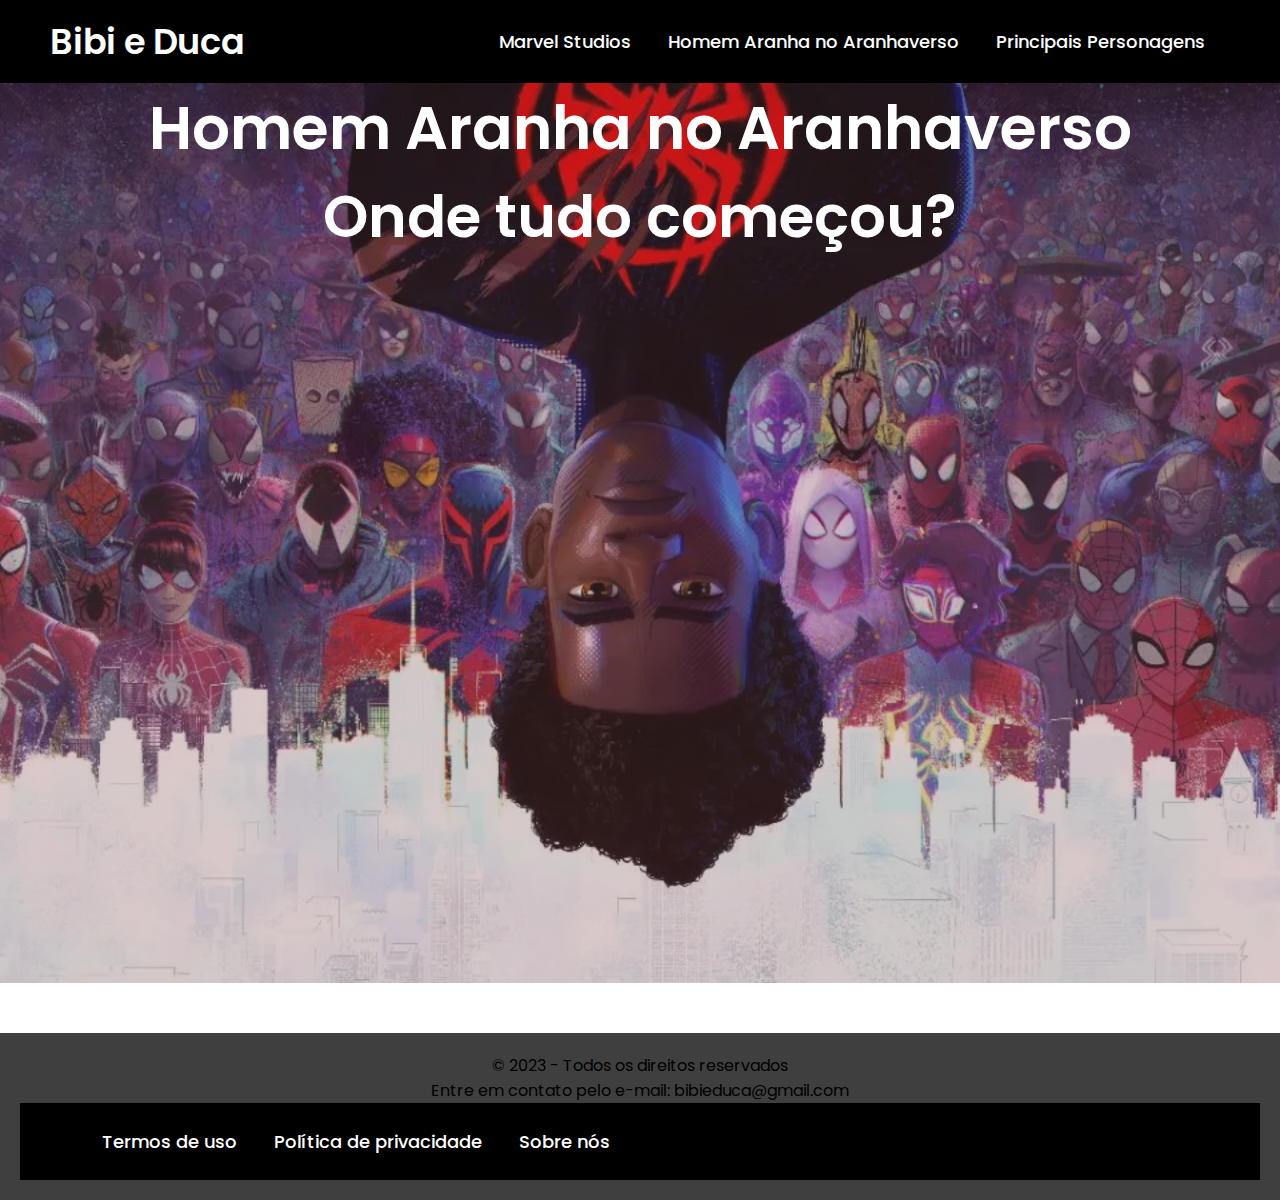
<file: index.html>
<!DOCTYPE html>
<html lang="pt-br">
<head>
    <meta charset="UTF-8">
    <meta http-equiv="X-UA-Compatible" content="IE=edge">
    <meta name="viewport" content="width=device-width, initial-scale=1.0">
    <link rel="stylesheet" href="style.css">
    <title>Site simples com html e css</title>
</head>
<body>
    <nav>

        <div class="logo">
            <a href="sobremim.html"> Bibi e Duca </a>
        </div>

        <ul>
    
            <li> <a href="marvelstudios.html">Marvel Studios</a> </li>
            <li> <a href="homemaranha.html">Homem Aranha no Aranhaverso</a> </li>
            <li> <a href="principaispersonagens.html">Principais Personagens</a> </li>

        </ul>

    </nav>
    <section class="banner">
        <div class="texto">
           <h1 class="titulo">Homem Aranha no Aranhaverso</h1>
           <h2 class="sub_titulo">Onde tudo começou?</h2>
           <div class="botoes">
           </div>
        </div>
    </section>
    <footer>
        <p>&copy; 2023 - Todos os direitos reservados</p>
        <p>Entre em contato pelo e-mail: bibieduca@gmail.com</p>
        <nav>
            <ul>
                <li><a href="#">Termos de uso</a></li>
                <li><a href="#">Política de privacidade</a></li>
                <li><a href="#">Sobre nós</a></li>
            </ul>
        </nav>
    </footer>
</body>
</html>
</file>
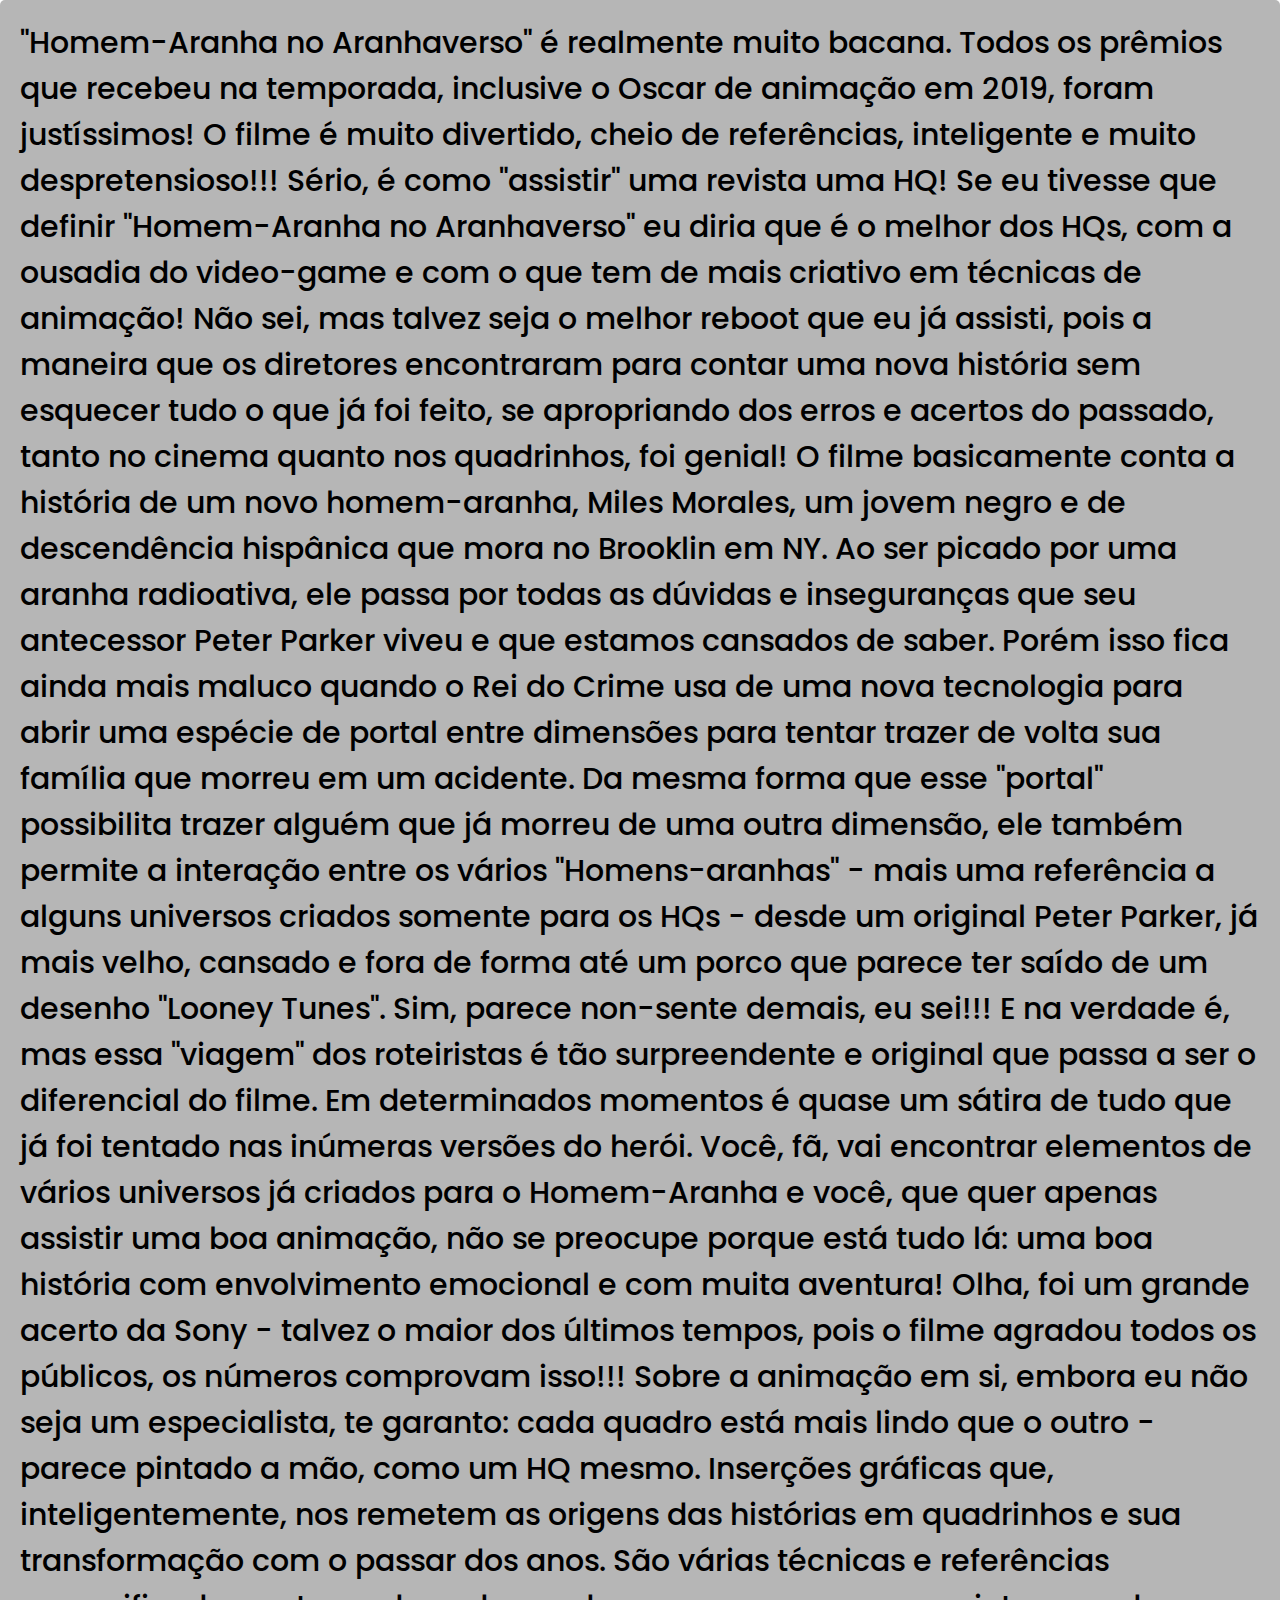
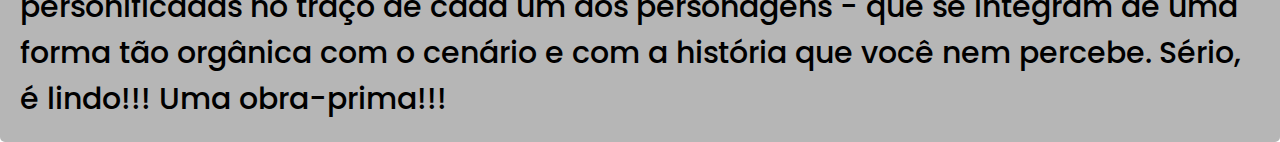
<file: homemaranha.html>
<!DOCTYPE html>
<html lang="en">
<head>
    <meta charset="UTF-8">
    <meta name="viewport" content="width=device-width, initial-scale=1.0">
    <title>Homem Aranha</title>
    <link rel="stylesheet" href="style.css">



    <section class="banner2">"Homem-Aranha no Aranhaverso" é realmente muito bacana. Todos os prêmios que recebeu na temporada, inclusive o Oscar de animação em 2019, foram justíssimos! O filme é muito divertido, cheio de referências, inteligente e muito despretensioso!!!  Sério, é como "assistir" uma revista uma HQ!

        Se eu tivesse que definir "Homem-Aranha no Aranhaverso" eu diria que é o melhor dos HQs, com a ousadia do video-game e com o que tem de mais criativo em técnicas de animação! Não sei, mas talvez seja o melhor reboot que eu já assisti, pois a maneira que os diretores encontraram para contar uma nova história sem esquecer tudo o que já foi feito, se apropriando dos erros e acertos do passado, tanto no cinema quanto nos quadrinhos, foi genial!
        O filme basicamente conta a história de um novo homem-aranha, Miles Morales, um jovem negro e de descendência hispânica que mora no Brooklin em NY. Ao ser picado por uma aranha radioativa, ele passa por todas as dúvidas e inseguranças que seu antecessor Peter Parker viveu e que estamos cansados de saber. Porém isso fica ainda mais maluco quando o Rei do Crime usa de uma nova tecnologia para abrir uma espécie de portal entre dimensões para tentar trazer de volta sua família que morreu em um acidente. Da mesma forma que esse "portal" possibilita trazer alguém que já morreu de uma outra dimensão, ele também permite a interação entre os vários "Homens-aranhas" - mais uma referência a alguns universos criados somente para os HQs - desde um original Peter Parker, já mais velho, cansado e fora de forma até um porco que parece ter saído de um desenho "Looney Tunes".

        Sim, parece non-sente demais, eu sei!!! E na verdade é, mas essa "viagem" dos roteiristas é tão surpreendente e original que passa a ser o diferencial do filme. Em determinados momentos é quase um sátira de tudo que já foi tentado nas inúmeras versões do herói. Você, fã, vai encontrar elementos de vários universos já criados para o Homem-Aranha e você, que quer apenas assistir uma boa animação, não se preocupe porque está tudo lá: uma boa história com envolvimento emocional e com muita aventura! Olha, foi um grande acerto da Sony - talvez o maior dos últimos tempos, pois o filme agradou todos os públicos, os números comprovam isso!!!
        
        Sobre a animação em si, embora eu não seja um especialista, te garanto: cada quadro está mais lindo que o outro - parece pintado a mão, como um HQ mesmo. Inserções gráficas que, inteligentemente, nos remetem as origens das histórias em quadrinhos e sua transformação com o passar dos anos. São várias técnicas e referências personificadas no traço de cada um dos personagens - que se integram de uma forma tão orgânica com o cenário e com a história que você nem percebe. Sério, é lindo!!! Uma obra-prima!!! 
        
        </section>
</head>
<body>
    
</body>
</html>
</file>
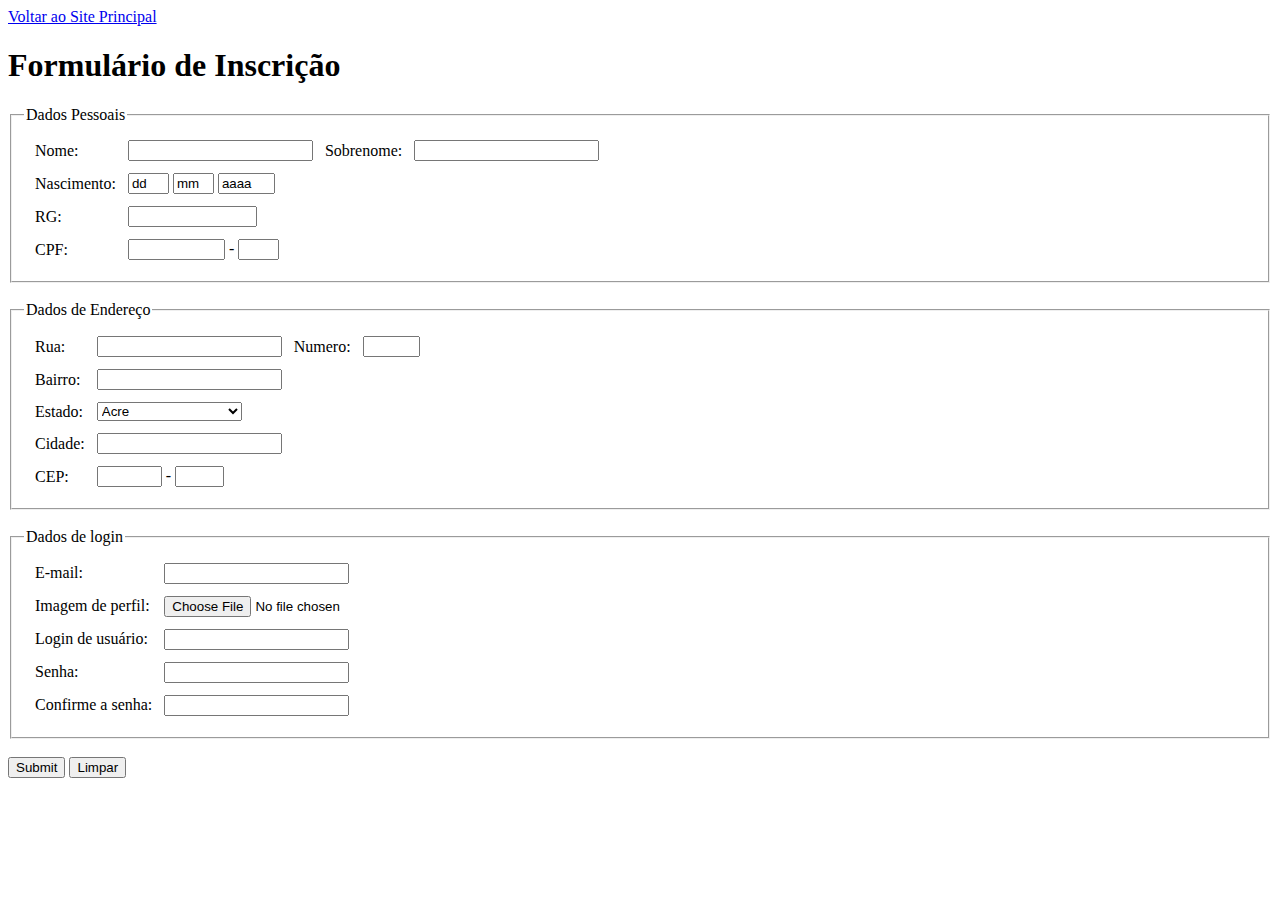
<file: inscrever.html>
<!DOCTYPE html>
<html lang="en">
<head>
    <meta charset="UTF-8">
    <meta name="viewport" content="width=device-width, initial-scale=1.0">
    <title>Inscrever</title>
</head>
<body>
    <nav>

        <div class="logo">
            <a href="index.html"> Voltar ao Site Principal </a>
        </div>
        </nav>
   <h1>Formulário de Inscrição</h1>
   <form action="Script_do_Formulario.php" method="post">

    <!-- DADOS PESSOAIS-->
    <fieldset>
     <legend>Dados Pessoais</legend>
     <table cellspacing="10">
      <tr>
       <td>
        <label for="nome">Nome: </label>
       </td>
       <td align="left">
        <input type="text" name="email">
       </td>
       <td>
        <label for="sobrenome">Sobrenome: </label>
       </td>
       <td align="left">
        <input type="text" name="sobrenome">
       </td>
      </tr>
      <tr>
       <td>
        <label>Nascimento: </label>
       </td>
       <td align="left">
        <input type="text" name="dia" size="2" maxlength="2" value="dd"> 
       <input type="text" name="mes" size="2" maxlength="2" value="mm"> 
       <input type="text" name="ano" size="4" maxlength="4" value="aaaa">
       </td>
      </tr>
      <tr>
       <td>
        <label for="rg">RG: </label>
       </td>
       <td align="left">
        <input type="text" name="rg" size="13" maxlength="13"> 
       </td>
      </tr>
      <tr>
       <td>
        <label>CPF:</label>
       </td>
       <td align="left">
        <input type="text" name="cpf" size="9" maxlength="9"> - <input type="text" name="cpf2" size="2" maxlength="2">
       </td>
      </tr>
     </table>
    </fieldset>
    
    <br />
    <!-- ENDEREÇO -->
    <fieldset>
     <legend>Dados de Endereço</legend>
     <table cellspacing="10">
    
      <tr>
       <td>
        <label for="rua">Rua:</label>
       </td>
       <td align="left">
        <input type="text" name="rua">
       </td>
       <td>
        <label for="numero">Numero:</label>
       </td>
       <td align="left">
        <input type="text" name="numero" size="4">
       </td>
      </tr>
      <tr>
       <td>
        <label for="bairro">Bairro: </label>
       </td>
       <td align="left">
        <input type="text" name="bairro">
       </td>
      </tr>
      <tr>
       <td>
        <label for="estado">Estado:</label>
       </td>
       <td align="left">
        <select name="estado"> 
        <option value="ac">Acre</option> 
        <option value="al">Alagoas</option> 
        <option value="am">Amazonas</option> 
        <option value="ap">Amapá</option> 
        <option value="ba">Bahia</option> 
        <option value="ce">Ceará</option> 
        <option value="df">Distrito Federal</option> 
        <option value="es">Espírito Santo</option> 
        <option value="go">Goiás</option> 
        <option value="ma">Maranhão</option> 
        <option value="mt">Mato Grosso</option> 
        <option value="ms">Mato Grosso do Sul</option> 
        <option value="mg">Minas Gerais</option> 
        <option value="pa">Pará</option> 
        <option value="pb">Paraíba</option> 
        <option value="pr">Paraná</option> 
        <option value="pe">Pernambuco</option> 
        <option value="pi">Piauí</option> 
        <option value="rj">Rio de Janeiro</option> 
        <option value="rn">Rio Grande do Norte</option> 
        <option value="ro">Rondônia</option> 
        <option value="rs">Rio Grande do Sul</option> 
        <option value="rr">Roraima</option> 
        <option value="sc">Santa Catarina</option> 
        <option value="se">Sergipe</option> 
        <option value="sp">São Paulo</option> 
        <option value="to">Tocantins</option> 
       </select>
       </td>
      </tr>
      <tr>
       <td>
        <label for="cidade">Cidade: </label>
       </td>
       <td align="left">
        <input type="text" name="cidade">
       </td>
      </tr>
      <tr>
       <td>
        <label for="cep">CEP: </label>
       </td>
       <td align="left">
        <input type="text" name="cep" size="5" maxlength="5"> - <input type="text" name="cep2" size="3" maxlength="3">
       </td>
      </tr>
     </table>
    </fieldset>
    <br />
    
    <!-- DADOS DE LOGIN -->
    <fieldset>
     <legend>Dados de login</legend>
     <table cellspacing="10">
      <tr>
       <td>
        <label for="email">E-mail: </label>
       </td>
       <td align="left">
        <input type="text" name="email">
       </td>
      </tr>
      <tr>
       <td>
        <label for="imagem">Imagem de perfil:</label>
       </td>
       <td>
        <input type="file" name="imagem" >
    
       </td>
      </tr>
      <tr>
       <td>
        <label for="login">Login de usuário: </label>
       </td>
       <td align="left">
        <input type="text" name="login">
       </td>
      </tr>
      <tr>
       <td>
        <label for="pass">Senha: </label>
       </td>
       <td align="left">
        <input type="password" name="pass">
       </td>
      </tr>
      <tr>
       <td>
        <label for="passconfirm">Confirme a senha: </label>
       </td>
       <td align="left">
        <input type="password" name="passconfirm">
       </td>
      </tr>
     </table>
    </fieldset>
    <br />
    <input type="submit">
    <input type="reset" value="Limpar">
    </form>
</body>
</html>
</file>
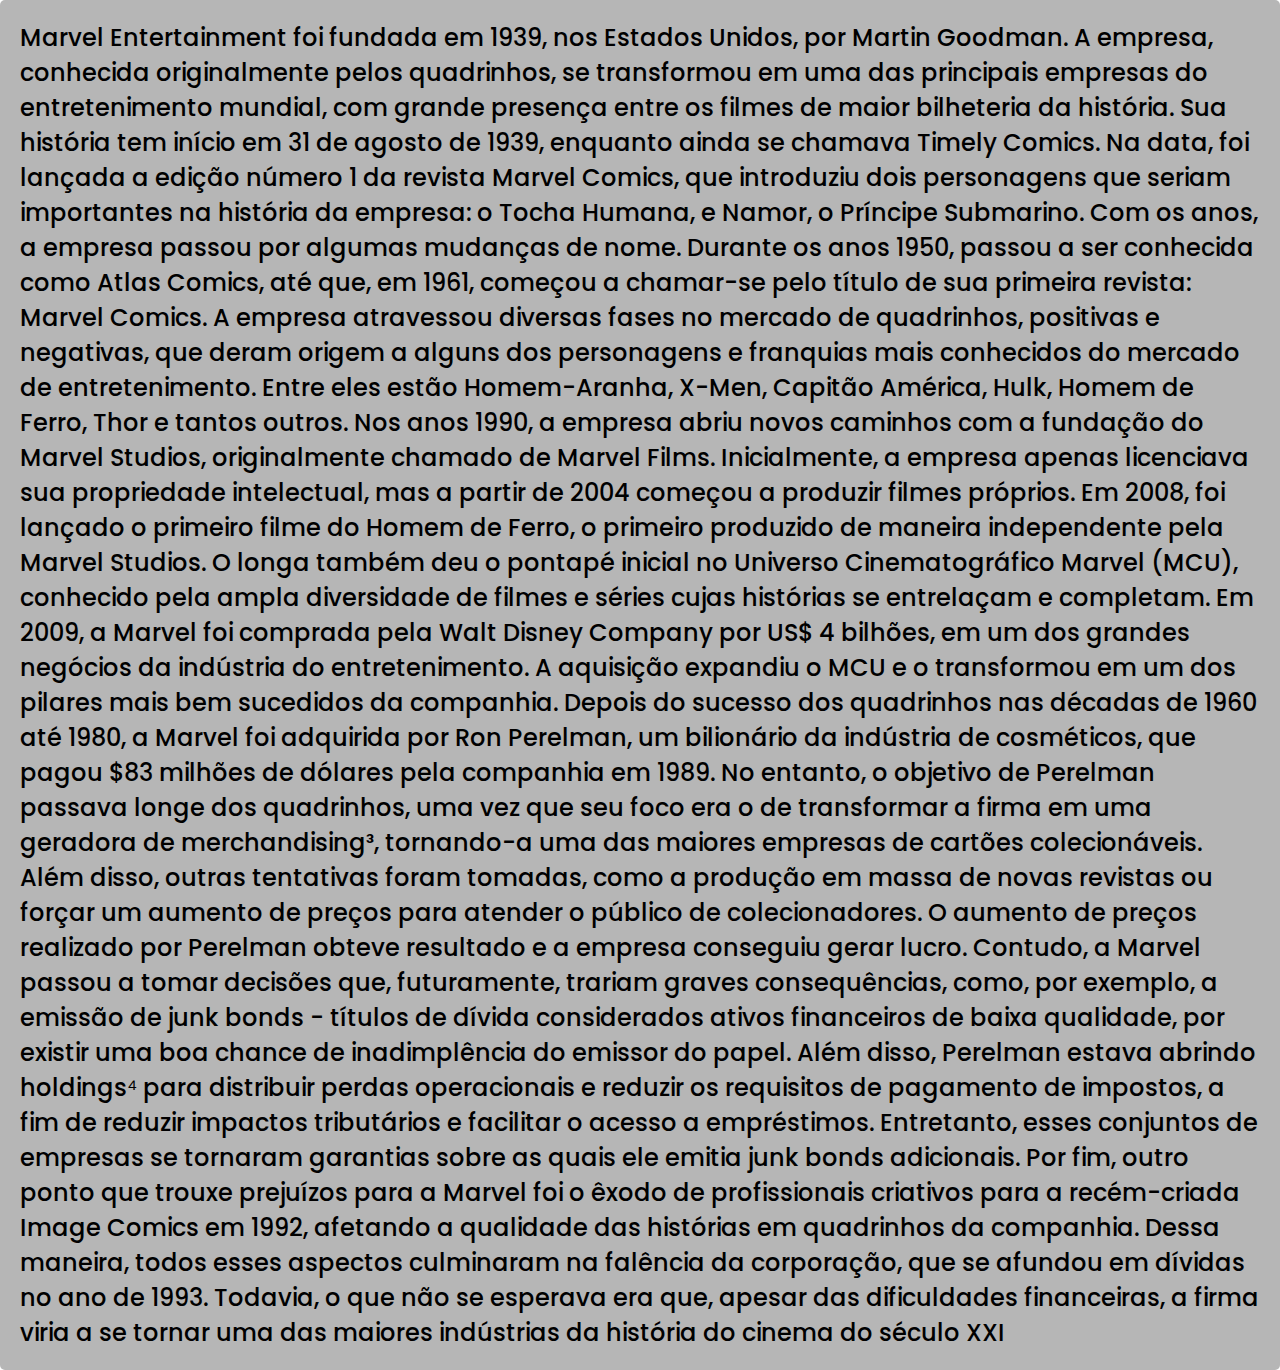
<file: marvelstudios.html>
<!DOCTYPE html>
<html lang="en">
<head>
    <meta charset="UTF-8">
    <meta name="viewport" content="width=device-width, initial-scale=1.0">
    <title>Marvel Studios</title>
    <link rel="stylesheet" href="style.css">
</head>
<body>
    
<section class="banner1">Marvel Entertainment foi fundada em 1939, nos Estados Unidos, por Martin Goodman. A empresa, conhecida originalmente pelos quadrinhos, se transformou em uma das principais empresas do entretenimento mundial, com grande presença entre os filmes de maior bilheteria da história. Sua história tem início em 31 de agosto de 1939, enquanto ainda se chamava Timely Comics. Na data, foi lançada a edição número 1 da revista Marvel Comics, que introduziu dois personagens que seriam importantes na história da empresa: o Tocha Humana, e Namor, o Príncipe Submarino. Com os anos, a empresa passou por algumas mudanças de nome. Durante os anos 1950, passou a ser conhecida como Atlas Comics, até que, em 1961, começou a chamar-se pelo título de sua primeira revista: Marvel Comics. A empresa atravessou diversas fases no mercado de quadrinhos, positivas e negativas, que deram origem a alguns dos personagens e franquias mais conhecidos do mercado de entretenimento. Entre eles estão Homem-Aranha, X-Men, Capitão América, Hulk, Homem de Ferro, Thor e tantos outros. Nos anos 1990, a empresa abriu novos caminhos com a fundação do Marvel Studios, originalmente chamado de Marvel Films. Inicialmente, a empresa apenas licenciava sua propriedade intelectual, mas a partir de 2004 começou a produzir filmes próprios. Em 2008, foi lançado o primeiro filme do Homem de Ferro, o primeiro produzido de maneira independente pela Marvel Studios. O longa também deu o pontapé inicial no Universo Cinematográfico Marvel (MCU), conhecido pela ampla diversidade de filmes e séries cujas histórias se entrelaçam e completam. Em 2009, a Marvel foi comprada pela Walt Disney Company por US$ 4 bilhões, em um dos grandes negócios da indústria do entretenimento. A aquisição expandiu o MCU e o transformou em um dos pilares mais bem sucedidos da companhia. Depois do sucesso dos quadrinhos nas décadas de 1960 até 1980, a Marvel foi adquirida por Ron Perelman, um bilionário da indústria de cosméticos, que pagou $83 milhões de dólares pela companhia em 1989. No entanto, o objetivo de Perelman passava longe dos quadrinhos, uma vez que seu foco era o de transformar a firma em uma geradora de merchandising³, tornando-a uma das maiores empresas de cartões colecionáveis. Além disso, outras tentativas foram tomadas, como a produção em massa de novas revistas ou forçar um aumento de preços para atender o público de colecionadores. O aumento de preços realizado por Perelman obteve resultado e a empresa conseguiu gerar lucro. Contudo, a Marvel passou a tomar decisões que, futuramente, trariam graves consequências, como, por exemplo, a emissão de junk bonds - títulos de dívida considerados ativos financeiros de baixa qualidade, por existir uma boa chance de inadimplência do emissor do papel. Além disso, Perelman estava abrindo holdings⁴ para distribuir perdas operacionais e reduzir os requisitos de pagamento de impostos, a fim de reduzir impactos tributários e facilitar o acesso a empréstimos. Entretanto, esses conjuntos de empresas se tornaram garantias sobre as quais ele emitia junk bonds adicionais. Por fim, outro ponto que trouxe prejuízos para a Marvel foi o êxodo de profissionais criativos para a recém-criada Image Comics em 1992, afetando a qualidade das histórias em quadrinhos da companhia. Dessa maneira, todos esses aspectos culminaram na falência da corporação, que se afundou em dívidas no ano de 1993. Todavia, o que não se esperava era que, apesar das dificuldades financeiras, a firma viria a se tornar uma das maiores indústrias da história do cinema do século XXI</section>
<div class="texto"></div>
<p class="titulo1"></p>
    
    
</body>
</html>
</file>
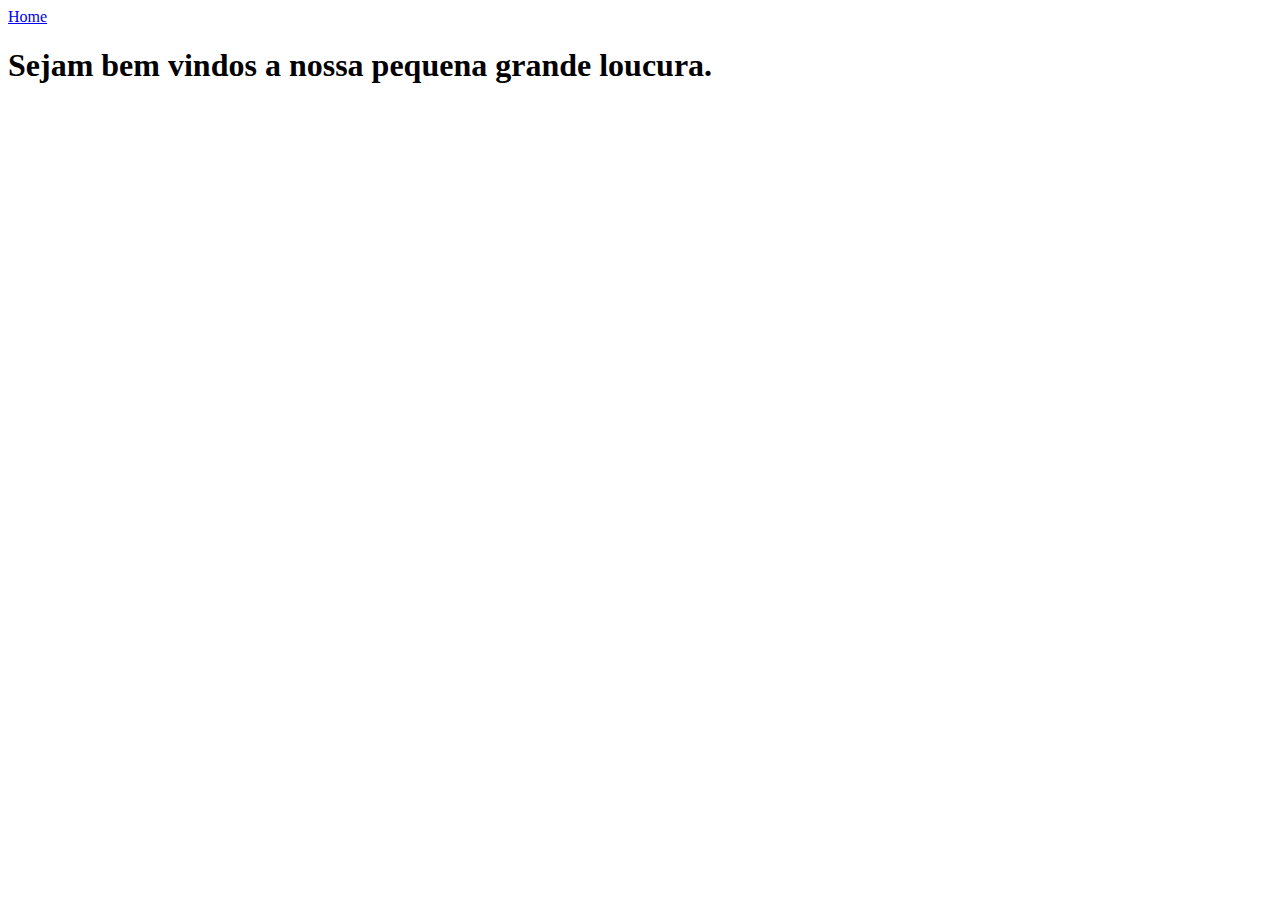
<file: sobremim.html>
<!DOCTYPE html>
<html lang="en">
<head>
    <meta charset="UTF-8">
    <meta name="viewport" content="width=device-width, initial-scale=1.0">
    <title>Bibi e Duca</title>
</head>
<body>
    <nav>

        <div class="logo">
            <a href="index.html"> Home </a>
        </div>
        </nav>
    <h1> Sejam bem vindos a nossa pequena grande loucura. 
    
      
      
</h1>

</body>
</html>
</file>
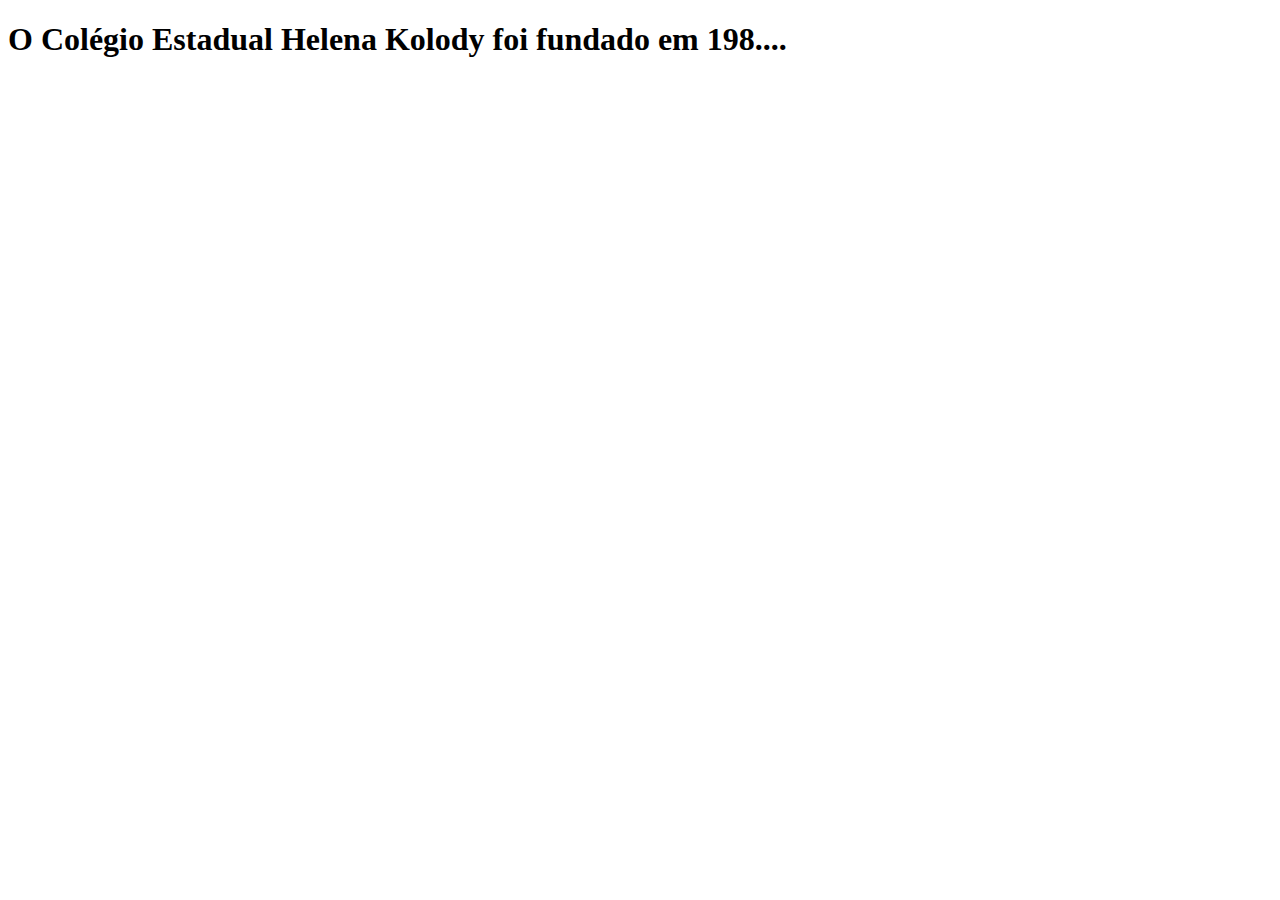
<file: sobreocolegio.html>
<!DOCTYPE html>
<html lang="en">
<head>
    <meta charset="UTF-8">
    <meta name="viewport" content="width=device-width, initial-scale=1.0">
    <title>Sobre o Colégio</title>
</head>
<body>
   <h1>O Colégio Estadual Helena Kolody foi fundado em 198....</h1> 
</body>
</html>
</file>
<file: style.css>
@import url('https://fonts.googleapis.com/css2?family=Poppins:wght@300;400;500;600&display=swap');
*{
    margin: 0;
    padding: 0;
    box-sizing: border-box;
    font-family: 'Poppins', sans-serif;
}
nav{
    background-color: #000000;
    padding: 15px 50px;
    display: flex;
    justify-content: space-between;
    align-items: center;
}
nav .logo a{
    text-decoration: none;
    color: #fff;
    font-size: 35px;
    font-weight: 600;
}
nav ul{
    display: flex;
    align-items: center;
    list-style: none;
    padding: 10px;
}
nav li{
    margin-left: 7px;
}
nav li a{
    text-decoration: none;
    color: #fff;
    font-size: 18px;
    font-weight: 500;
    padding: 8px 15px;
    border-radius: 5px;
    transition: 0.3s;
}
nav li a:hover{
    background-color: white;
    color: black;
}
.banner{
    height: 100vh;
    background: linear-gradient( rgba(110, 71, 71, 0.281), rgba(143, 81, 81, 0.308)),url('imagens.jpeg');
    background-size: cover;
    background-position: center;
    background-repeat: no-repeat;
    display: flex;
    align-items: up;
    justify-content: center;
    text-align: center;
}
.texto .titulo{
    color: #fff;
    font-size: 60px;
    font-weight: 600;
}
.texto .sub_titulo{
    color: #fff;
    font-size: 58px;
    font-weight: 600;
}
.texto .botoes{
    margin-top: 30px;
}
.texto .botoes button{
    height: 55px;
    width: 170px;
    border-radius: 5px;
    border: 0;
    margin: 0 10px;
    font-size: 20px;
    font-weight: 500;
    padding: 0 10px;
    cursor: pointer;
    outline: none;
    transition: 0.3s;
}
.texto .botoes button.n-overlay{
    color: white;
    background: none;
    border: 2px solid white;
}
.texto .botoes button.n-overlay:hover{
    color: black;
    background-color: white;
}
.texto .botoes button.overlay{
    background: white;
    color: black;
    animation: vibrar 0.8s ease-in-out infinite both;
}
@keyframes vibrar {
    0%{
        transform: scale(1);
    }
    50%{
        transform: scale(1.1);
    }
    100%{
        transform: scale(1);
    }
}
.overlay-button {
    display: inline-block;
    background-color: white;
    color: black;
    border: none;
    padding: 10px 20px;
    font-size: 18px;
    font-weight: 500;
    border-radius: 5px;
    text-decoration: none;
    transition: background-color 0.3s, color 0.3s;
}

.overlay-button:hover {
    background-color: black;
    color: white;
    text-decoration: none;
}

.n-overlay a{
    background-color: black;
    color: white;
}
footer {
	background-color: #3f3f3f;
	color: #000000;
	padding: 20px;
	text-align: center;
	margin-top: 50px;
}
.banner1{
    display: inline-block;
    background-color: rgb(182, 182, 182);
    color: rgb(0, 0, 0);
    border: none;
    padding: 20px 20px;
    font-size: 24px;
    font-weight: 500;
    border-radius: 5px;
    text-decoration: none;
    transition: background-color 0.3s, color 0.3s;
}
.banner2{
    display: inline-block;
    background-color: rgb(182, 182, 182);
    color: rgb(0, 0, 0);
    border: none;
    padding: 20px 20px;
    font-size: 30px;
    font-weight: 500;
    border-radius: 5px;
    text-decoration: none;
    transition: background-color 0.3s, color 0.3s;
    }
</file>
